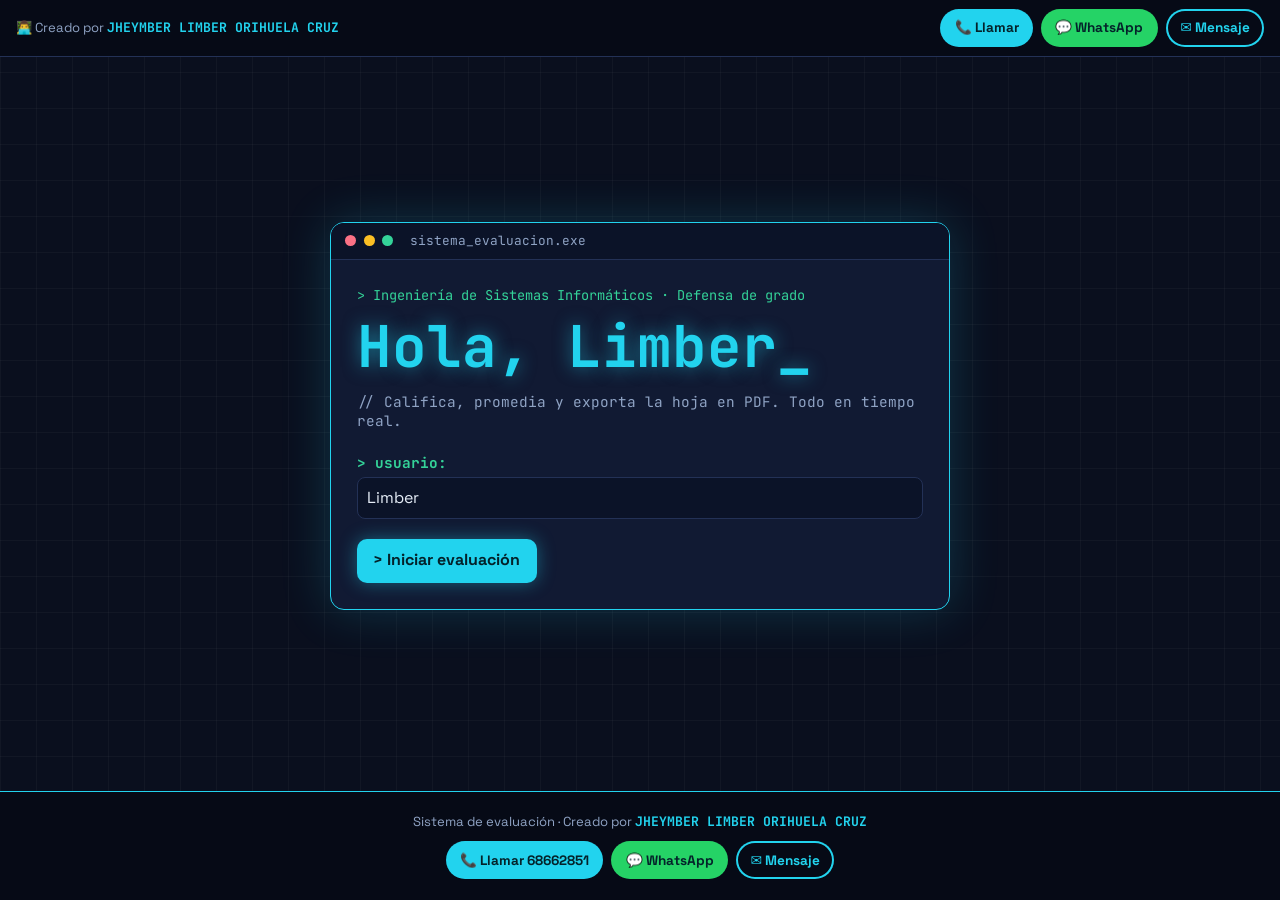
<file: index.html>
<!DOCTYPE html>
<html lang="es"><head><meta charset="UTF-8"><meta name="viewport" content="width=device-width, initial-scale=1">
<title>Bienvenida</title><link rel="preconnect" href="https://fonts.googleapis.com"><link href="https://fonts.googleapis.com/css2?family=JetBrains+Mono:wght@400;700&family=Space+Grotesk:wght@500;700&display=swap" rel="stylesheet"><link rel="stylesheet" href="style.css"></head>
<body class="inicio">
<div class="encab"><span>👨‍💻 Creado por <b>JHEYMBER LIMBER ORIHUELA CRUZ</b></span>
<span class="contacto"><a class="c-llamar" href="tel:+59168662851">📞 Llamar</a><a class="c-wa" href="https://wa.me/59168662851?text=Hola%2C%20te%20escribo%20desde%20el%20sistema%20de%20evaluaci%C3%B3n" target="_blank" rel="noopener">💬 WhatsApp</a><a class="c-sms" href="sms:+59168662851">✉️ Mensaje</a></span></div>
<main class="term">
<div class="term-bar"><i></i><i></i><i></i><span>sistema_evaluacion.exe</span></div>
<div class="term-body">
<p class="sub">&gt; Ingeniería de Sistemas Informáticos · Defensa de grado</p>
<h1 id="saludo" class="cursor">Hola, Limber</h1>
<p class="texto">// Califica, promedia y exporta la hoja en PDF. Todo en tiempo real.</p>
<label class="campo-nombre" for="nombre">&gt; usuario:</label>
<input id="nombre" type="text" value="Limber" maxlength="40" autocomplete="off">
<a class="btn" href="evaluacion.html">&gt; Iniciar evaluación</a>
</div></main>
<footer class="pie">
<p>Sistema de evaluación · Creado por <b>JHEYMBER LIMBER ORIHUELA CRUZ</b></p>
<div class="contacto"><a class="c-llamar" href="tel:+59168662851">📞 Llamar 68662851</a><a class="c-wa" href="https://wa.me/59168662851?text=Hola%2C%20te%20escribo%20desde%20el%20sistema%20de%20evaluaci%C3%B3n" target="_blank" rel="noopener">💬 WhatsApp</a><a class="c-sms" href="sms:+59168662851">✉️ Mensaje</a></div>
</footer><script src="script.js"></script></body></html>
</file>
<file: style.css>
:root{--bg:#0a0f1e;--pan:#111a33;--ink:#e6edf7;--mut:#8fa3c4;--cy:#22d3ee;--vi:#c084fc;--mint:#34d399;--sun:#fbbf24;--coral:#fb7185;--ln:#233156}
*{box-sizing:border-box}
body{margin:0;font-family:"Space Grotesk","Segoe UI",system-ui,sans-serif;color:var(--ink);background:var(--bg);
  background-image:linear-gradient(#ffffff08 1px,transparent 1px),linear-gradient(90deg,#ffffff08 1px,transparent 1px);background-size:36px 36px}
h1,h2,h3,.big,.btn,.sec,.medalla,.sub,.campo-nombre,.volver{font-family:"JetBrains Mono",Consolas,monospace}
h2{font-size:1.1rem;margin:0 0 .9rem}
h2 span{color:var(--bg);background:var(--cy);border-radius:6px;padding:.1rem .45rem;margin-right:.5rem;font-size:.85rem}
button,.btn{font:inherit;font-weight:700;cursor:pointer;border-radius:10px;padding:.6rem 1.05rem;border:0;text-decoration:none;display:inline-block;transition:transform .1s,box-shadow .2s}
.btn{background:var(--cy);color:#04222a;box-shadow:0 0 18px #22d3ee66}
.btn:hover{box-shadow:0 0 28px #22d3eeaa}
.sec{background:transparent;color:var(--cy);box-shadow:inset 0 0 0 2px var(--cy)}
.sec:hover{background:#22d3ee1a}
button:active,.btn:active{transform:translateY(2px)}
:focus-visible{outline:3px solid var(--vi);outline-offset:2px}
input,select{font:inherit;color:var(--ink);border:1.5px solid var(--ln);border-radius:8px;padding:.5rem .6rem;background:#0b1328;width:100%}
input:focus,select:focus{border-color:var(--cy);outline:none;box-shadow:0 0 0 3px #22d3ee33}

/* Inicio: ventana de terminal */
.inicio{min-height:100vh;display:grid;place-items:center}
.term{width:min(620px,92vw);background:var(--pan);border:1.5px solid var(--cy);border-radius:14px;box-shadow:0 0 50px #22d3ee33;overflow:hidden}
.term-bar{display:flex;gap:.45rem;align-items:center;padding:.6rem .9rem;background:#0b1328;border-bottom:1px solid var(--ln);color:var(--mut);font:.8rem "JetBrains Mono",monospace}
.term-bar i{width:11px;height:11px;border-radius:50%;background:var(--coral)}.term-bar i:nth-child(2){background:var(--sun)}.term-bar i:nth-child(3){background:var(--mint)}
.term-bar span{margin-left:.6rem}
.term-body{padding:1.6rem}
.sub{margin:0;color:var(--mint);font-size:.85rem}
.term h1{font-size:clamp(2.2rem,9vw,3.6rem);line-height:1.1;margin:.7rem 0;color:var(--cy);text-shadow:0 0 18px #22d3ee88}
.cursor::after{content:"_";animation:parpadeo 1s steps(1) infinite}
@keyframes parpadeo{50%{opacity:0}}
.texto{color:var(--mut);font-family:"JetBrains Mono",monospace;font-size:.9rem}
.campo-nombre{display:block;margin:1.4rem 0 .3rem;color:var(--mint);font-size:.9rem}
#nombre{margin-bottom:1.3rem}

/* Barra */
.barra{position:sticky;top:0;z-index:5;display:flex;flex-wrap:wrap;gap:.6rem;justify-content:space-between;align-items:center;padding:.6rem 1rem;background:#0b1328ee;border-bottom:1.5px solid var(--cy);backdrop-filter:blur(6px)}
.volver{color:var(--mint);margin-right:.8rem;text-decoration:none}
.acciones{display:flex;flex-wrap:wrap;gap:.7rem}
.barra .btn,.barra .sec{padding:.4rem .85rem}

.panel{max-width:1000px;margin:1rem auto;padding:0 1rem;display:grid;gap:1.2rem}
.caja{background:var(--pan);border:1px solid var(--ln);border-radius:16px;padding:1.2rem}
.grid2{display:grid;grid-template-columns:1fr 1fr;gap:1rem}
label{font-weight:700;font-size:.85rem;display:block;color:var(--mut)}
label input,label select{margin-top:.25rem;font-weight:400}
.jur{display:grid;grid-template-columns:repeat(auto-fit,minmax(150px,1fr));gap:.7rem;margin-top:1rem}

/* Tarjetas */
.tarjetas{display:grid;grid-template-columns:repeat(auto-fit,minmax(min(100%,310px),1fr));gap:1.1rem}
.card{--c:var(--cy);background:var(--pan);border:1px solid var(--c);border-radius:16px;padding:1rem;box-shadow:0 0 22px color-mix(in srgb,var(--c) 22%,transparent)}
.card.teo{--c:var(--vi)}
.card header{display:flex;gap:.7rem;align-items:center;margin-bottom:.7rem}
.card h3{margin:0;font-size:.95rem;line-height:1.2}
.card small{color:var(--c);font-family:"JetBrains Mono",monospace}
.ico{font-size:1.6rem;background:color-mix(in srgb,var(--c) 20%,var(--pan));border-radius:12px;width:3rem;height:3rem;display:grid;place-items:center;flex:none}
.peso{margin-left:auto;white-space:nowrap;font-size:.75rem;color:var(--c)}
.peso input{width:4.2rem;display:inline-block;margin:0 .2rem;padding:.25rem}
.crit{margin-bottom:.6rem;font-size:.85rem}
.fila{display:grid;grid-template-columns:5.5rem 1fr 4.2rem;gap:.5rem;align-items:center;margin:.35rem 0;color:var(--ink)}
.fila span{overflow:hidden;text-overflow:ellipsis;white-space:nowrap}
.fila .n{padding:.25rem;text-align:center;font-family:"JetBrains Mono",monospace}
input[type=range]{accent-color:var(--c);padding:0;border:0;background:none;box-shadow:none}
.prom{margin-top:.8rem;border-top:1px dashed var(--ln);padding-top:.7rem}
.prom b{font-family:"JetBrains Mono",monospace;font-size:.9rem}
.bar{height:12px;background:#0b1328;border-radius:99px;overflow:hidden;margin-bottom:.45rem;border:1px solid var(--ln)}
.bar i{display:block;height:100%;width:0;border-radius:99px;transition:width .25s}

/* Marcador */
.m{display:grid;grid-template-columns:1fr 1fr;gap:1rem;font-weight:700}
.m div{border-radius:12px;padding:.6rem 1rem;border:1px solid}
.pp{color:var(--cy);background:#22d3ee14}.pt{color:var(--vi);background:#c084fc14}
.m b{float:right;font-family:"JetBrains Mono",monospace}
.final{text-align:center;margin:1rem 0}
.medalla{font-size:3.2rem;display:block}
.big{font-size:4.2rem;font-weight:700;line-height:1;color:var(--cy);text-shadow:0 0 22px #22d3ee88}.big small{font-size:1.1rem;color:var(--mut);text-shadow:none}
.final p{margin:.4rem 0;font-weight:700}
.aviso{background:#fbbf2420;color:var(--sun);border:1px solid var(--sun);border-radius:10px;padding:.5rem .8rem;font-weight:700}
.msg{min-height:1.4em;margin:.8rem 0 0;font-weight:700;color:var(--mint)}.msg.err{color:var(--coral)}
.chico{font-size:.9rem;color:var(--mut)}
.rank{padding:0;list-style:none;margin:0}
.rank li{display:flex;gap:.7rem;align-items:center;padding:.5rem .7rem;border-radius:10px;background:#0b1328;border:1px solid var(--ln);margin-bottom:.4rem}
.rank li span:first-child{width:2.2rem;font-size:1.3rem}
.rank li span:nth-child(2){flex:1}
.rank b{font-family:"JetBrains Mono",monospace;color:var(--cy)}
.rank button{padding:.2rem .6rem;background:#fb718522;color:var(--coral)}
#conf{position:fixed;inset:0;pointer-events:none;z-index:20}
.prev{max-width:1000px;margin:1.5rem auto .6rem;padding:0 1rem}

/* Hoja (modelo del PDF) */
.hoja{width:min(820px,100% - 2rem);margin:0 auto 3rem;background:#fff;color:#000;padding:28px 36px;font:13px Arial,Helvetica,sans-serif;overflow-x:auto;border-radius:4px}
.hoja p{text-align:justify;margin:0 0 12px}
.hoja table{width:100%;border-collapse:collapse;margin:6px 0 12px}
.hoja th,.hoja td{border:1px solid #333;padding:5px 6px;text-align:center}
.hoja th{background:#e9e9e9}.hoja .cr{text-align:left;min-width:140px}
.hoja .tf td{background:#f1f1f1;font-weight:700}.hoja .tf td.v{border:0;background:#fff}
.hoja .fin{text-align:right;font-size:16px;font-weight:700}
.hoja .dat{display:flex;flex-wrap:wrap;gap:6px 26px;margin-bottom:12px}
@media (max-width:640px){.grid2,.m{grid-template-columns:1fr}.hoja{padding:14px;font-size:11px}}
@media (prefers-reduced-motion:reduce){*{transition:none!important;animation:none!important}}
@page{size:A4;margin:14mm}
@media print{body{background:#fff}body.evaluacion>:not(#hoja){display:none!important}.hoja{width:100%;margin:0;padding:0}
body.evaluacion.imp-hist>#hoja{display:none!important}
body.evaluacion.imp-hist>#modal:not([hidden]){display:block!important;position:static;background:#fff;padding:0;overflow:visible}
.modal-bar{display:none!important}}

/* Adaptable: celulares y tablets */
body{-webkit-text-size-adjust:100%}
.inicio{min-height:100dvh}
.hoja table{min-width:520px}
.hoja.pdf{width:780px!important;max-width:none;overflow:visible;margin:0}
input,select{font-size:16px;min-height:42px}
button,.btn{min-height:44px}
input[type=range]{height:32px;min-height:0}
@media (max-width:640px){
  .barra{padding:.5rem .7rem}.acciones{width:100%}.acciones>*{flex:1;text-align:center}
  .fila{grid-template-columns:4.5rem 1fr 3.8rem}.big{font-size:3.2rem}.term-body{padding:1.1rem}
  .card header{flex-wrap:wrap}.peso{margin-left:0;width:100%}
  .hoja{padding:14px 12px;font-size:11px}.hoja table{min-width:480px}
}
@media (min-width:641px) and (max-width:1024px){.panel{max-width:760px}}
@media print{.hoja table{min-width:0}}

/* Encabezado, pie y contacto */
.encab,.pie{display:flex;flex-wrap:wrap;gap:.5rem 1rem;align-items:center;justify-content:space-between;padding:.55rem 1rem;background:#060a16;color:var(--mut);font-size:.82rem}
.encab{border-bottom:1px solid var(--ln)}
.encab b,.pie b{color:var(--cy);font-family:"JetBrains Mono",Consolas,monospace}
.pie{flex-direction:column;justify-content:center;text-align:center;gap:.7rem;margin-top:2rem;padding:1.3rem 1rem;border-top:1.5px solid var(--cy)}
.pie p{margin:0}
.contacto{display:flex;flex-wrap:wrap;gap:.5rem;justify-content:center}
.contacto a{display:inline-flex;align-items:center;gap:.3rem;min-height:38px;padding:.35rem .9rem;border-radius:99px;font-weight:700;font-size:.85rem;text-decoration:none;color:#04222a;background:var(--cy)}
.contacto .c-wa{background:#25d366}
.contacto .c-sms{background:transparent;color:var(--cy);box-shadow:inset 0 0 0 2px var(--cy)}
.contacto a:active{transform:translateY(2px)}
.inicio{display:flex;flex-direction:column;align-items:stretch;justify-content:flex-start;place-items:initial}
.inicio .term{margin:auto}
.inicio .pie{margin-top:1rem}

/* Datos y peso fijo */
.datos{display:grid;gap:.8rem}
.peso{background:color-mix(in srgb,var(--c) 18%,var(--pan));border-radius:99px;padding:.2rem .7rem;font-weight:700;font-family:"JetBrains Mono",monospace}

/* Minimizar */
.mini{max-width:520px;width:calc(100% - 2rem);margin:1.2rem auto;text-align:center}
.mini h2{margin:.2rem 0}
.mini .big{font-size:3rem;margin:.6rem 0 1rem}
@media screen{body.mini .panel,body.mini .prev,body.mini #hoja{display:none}}

/* Ranking e historial */
.rn{display:flex;flex-direction:column;min-width:0}
.rank .nom{color:var(--ink);font-family:inherit}
.rn small{color:var(--mut);font-size:.75rem;overflow:hidden;text-overflow:ellipsis;white-space:nowrap}
.rank button.ver{background:#22d3ee22;color:var(--cy)}
.rank .pts{font-size:1.1rem}

/* Ventana del documento guardado */
.modal{position:fixed;inset:0;z-index:30;background:#000000d9;overflow:auto;overscroll-behavior:contain;padding:.8rem}
.modal-in{max-width:880px;margin:0 auto}
.modal-bar{position:sticky;top:0;z-index:2;display:flex;flex-wrap:wrap;gap:.6rem;justify-content:space-between;align-items:center;padding:.6rem .8rem;margin-bottom:.8rem;background:#0b1328;border:1.5px solid var(--cy);border-radius:12px}
.modal-bar strong{font-family:"JetBrains Mono",monospace;font-size:.9rem}
.modal .hoja{width:100%;margin:0 auto 2rem}
@media (max-width:640px){
  .peso{width:auto}
  .encab{flex-direction:column;text-align:center;justify-content:center}
  .modal-bar .acciones{width:100%}
  .modal-bar .acciones>*{flex:1}
}
</file>
